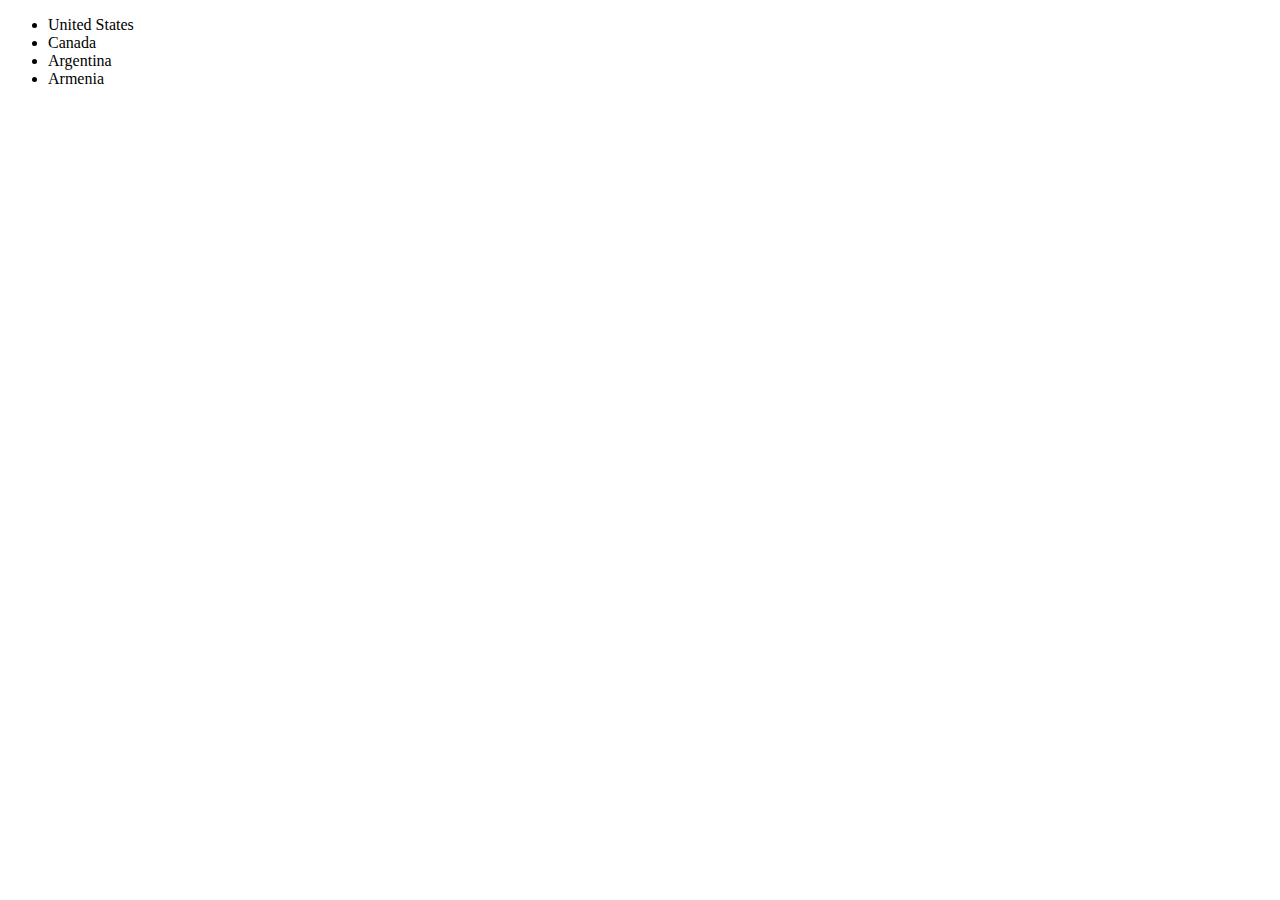
<file: project2/test_kit/buttonz_1.html>
<!DOCTYPE html>
<html lang="en">
<head>
<meta charset="utf-8">
<title>JavaScript Redirect a Page onClick Event</title>
<script src="https://ajax.googleapis.com/ajax/libs/jquery/3.4.1/jquery.min.js"></script>
    <script type="text/javascript" >
        function aa()
        {
            var YourArray = ['United States', 'Canada', 'Argentina', 'Armenia'];
            var ObjUl = $('<ul></ul>');
            for (i = 0; i < YourArray.length; i++)
            {
                var Objli = $('<li></li>');
                var Obja = $('<a></a>');

                ObjUl.addClass("ui-menu-item");
                ObjUl.attr("role", "menuitem");

                Obja.addClass("ui-all");
                Obja.attr("tabindex", "-1");

                Obja.text(YourArray[i]);
                Objli.append(Obja);

                ObjUl.append(Objli);
            }
            $('.DivSai').append(ObjUl);
        }
    </script>
</head>
<body onload="aa()">
    <form id="form1" runat="server">
    <div class="DivSai" >

    </div>
    </form>
</body>
</file>
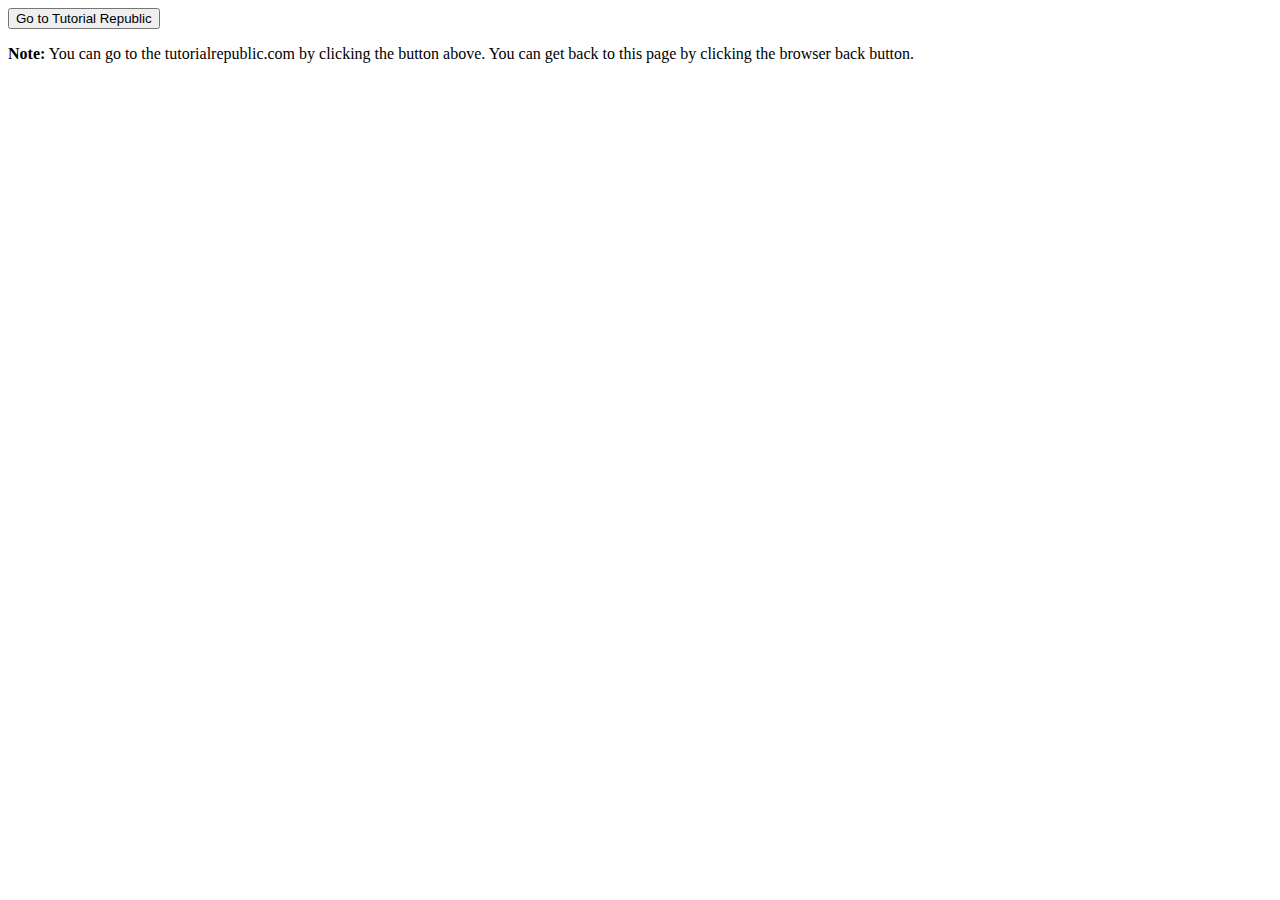
<file: project2/test_kit/buttunz_home.html>
<!DOCTYPE html>
<html lang="en">
<head>
<meta charset="utf-8">
<title>JavaScript Redirect a Page onClick Event</title>
<script>
    function pageRedirect() {
      window.location.href = "file:///C:/Users/phili/Documents/GitHub/project2/test_kit/buttonz_1.html";
    }      
</script> 
</head>
<body>
    <button type="button" onclick="pageRedirect()">Go to Tutorial Republic</button>
    <p><strong>Note:</strong> You can go to the tutorialrepublic.com by clicking the button above. You can get back to this page by clicking the browser back button.</p>
</body>
</html>
</file>
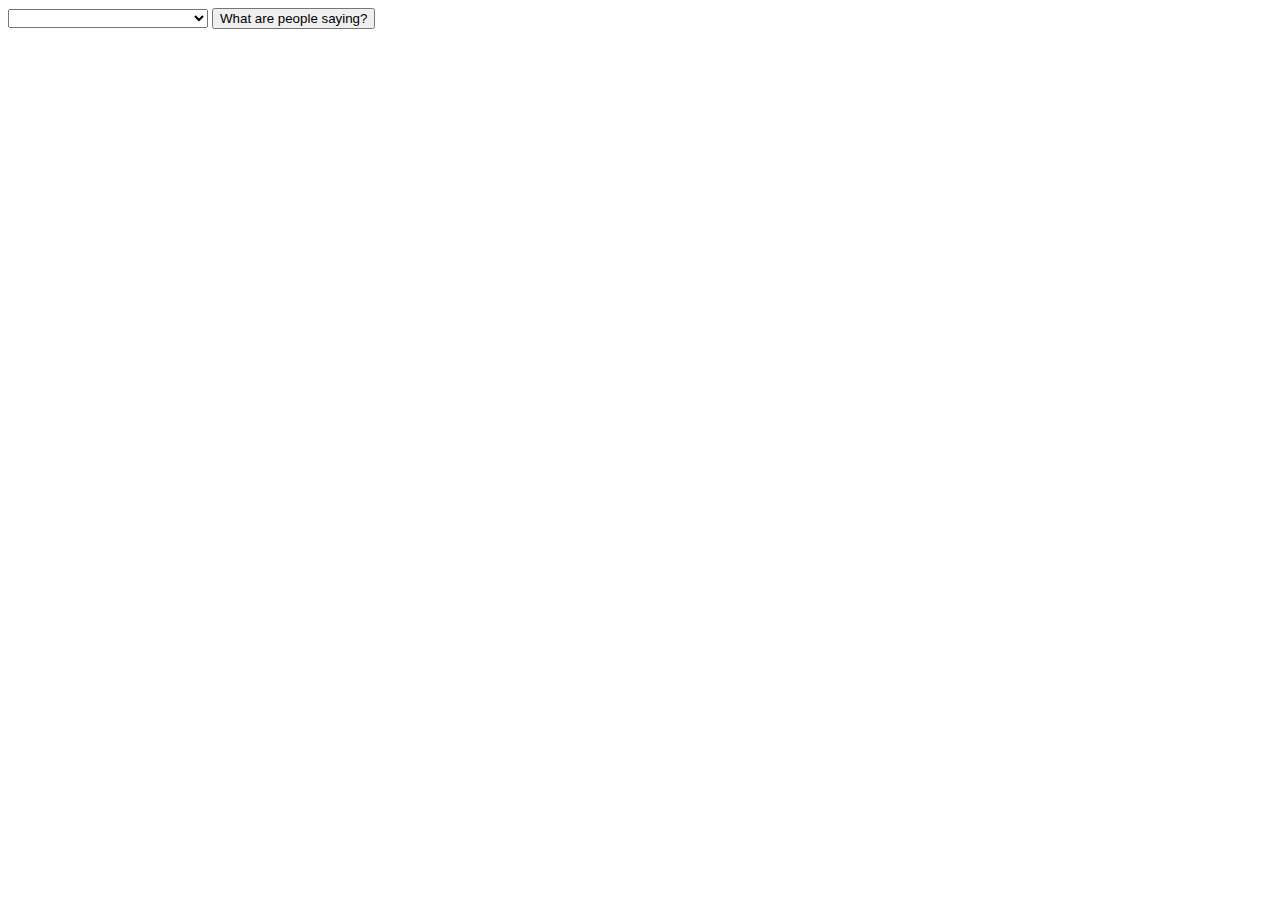
<file: project2/test_kit/test_index.html>
<!DOCTYPE html>
<html lang="en">
<head>
<script src="https://ajax.googleapis.com/ajax/libs/jquery/3.4.1/jquery.min.js"></script>
<!-- <script>
function appendText() {
  var txt1 = "<p>Text.</p>";        // Create text with HTML
  var txt2 = $("<p></p>").text("text.");  // Create text with jQuery
  var txt3 = document.createElement("p");
  txt3.innerHTML = "line.";         // Create text with DOM
  $("body").append(txt1, txt2, txt3);   // Append new elements
}
</script> -->
</head>
<body>

 <select id="websites" style="width:200px;">
      <option value= "file:///C:/Users/phili/Documents/GitHub/project2/test_kit/index_copy.html"/option>
     <!--  <option value="http://google.com">Google</option>
      <option value="https://codeofaninja.com">Blog</option>
      <option value="http://apple.com">Apple</option> -->
   </select>

   <input type="button" value="What are people saying?" id="open_new_tab" />
<!-- <button onclick="appendText()">Append text</button> -->
<!-- <p>This is a paragraph.</p> -->



</body>
</html>
</file>
